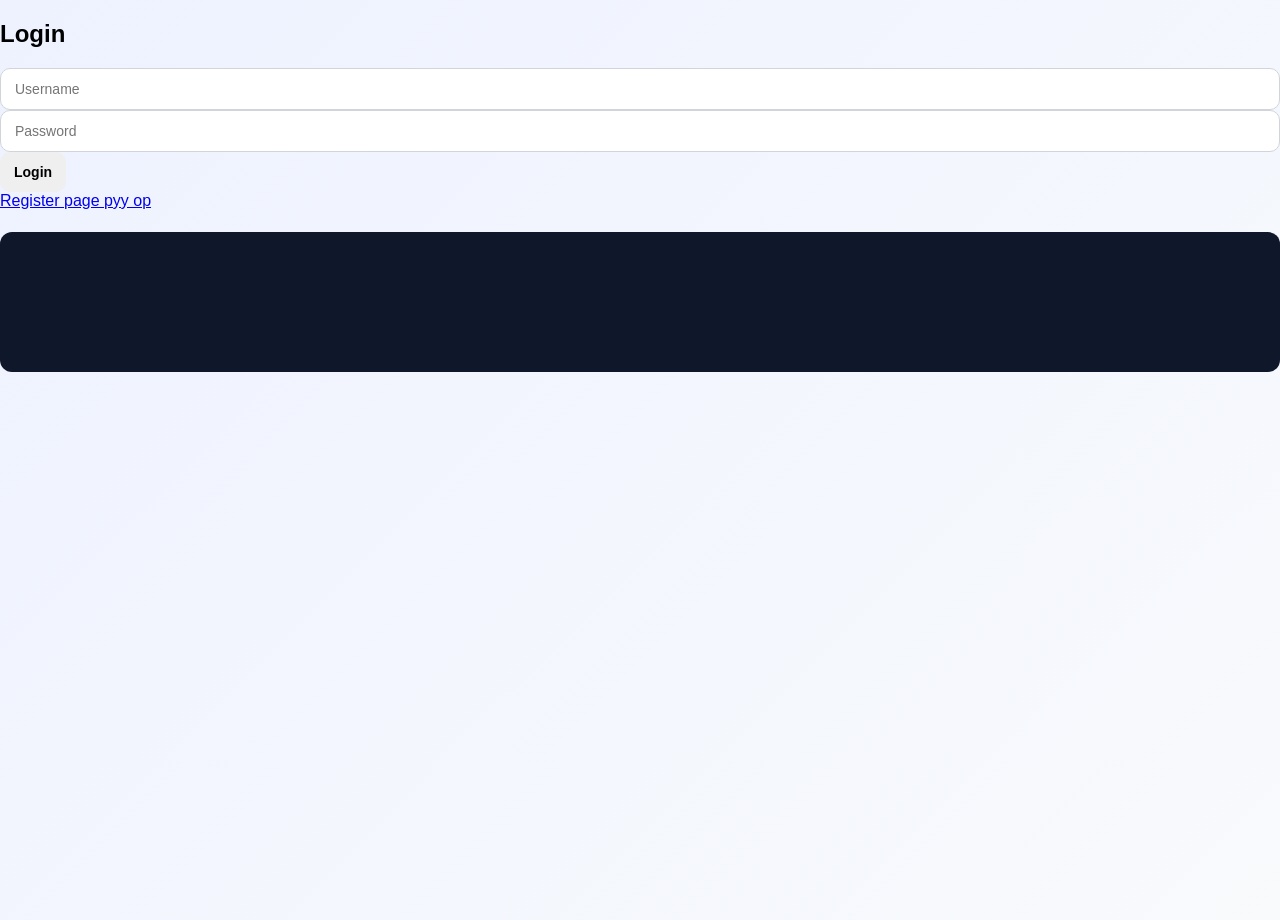
<file: login.html>
<!DOCTYPE html>
<html lang="en">
<head>
  <meta charset="UTF-8" />
  <title>User Login</title>
  <link rel="stylesheet" href="style.css" />
</head>
<body>
  <div class="container">
    <h2>Login</h2>

    <input type="text" id="loginUsername" placeholder="Username" />
    <input type="password" id="loginPassword" placeholder="Password" />

    <button onclick="loginUser()">Login</button>

    <div class="link-row">
      <a href="register.html">Register page руу ор</a>
    </div>

    <pre id="loginResult"></pre>
  </div>

  <script src="app.js"></script>
</body>
</html>
</file>
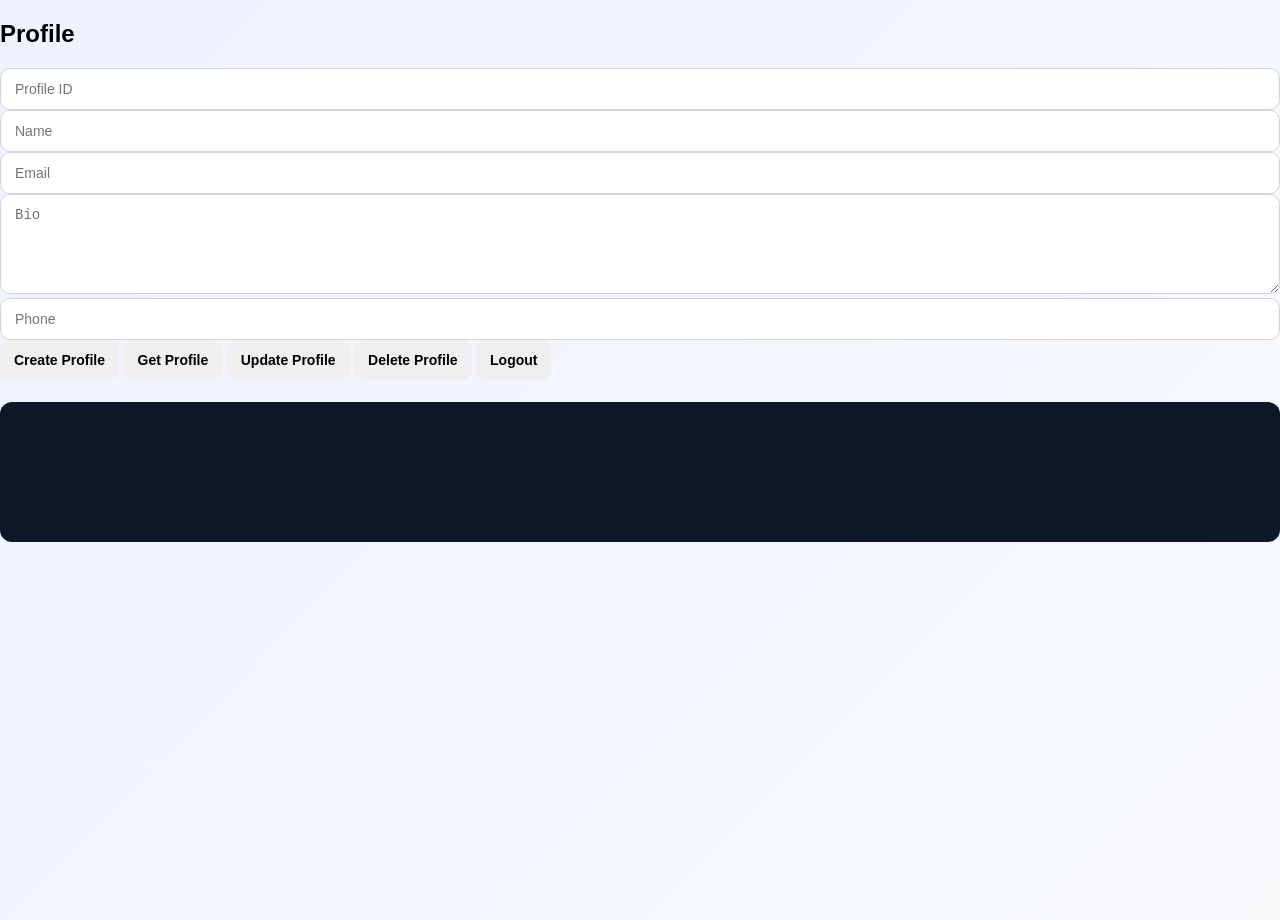
<file: profile.html>
<!DOCTYPE html>
<html lang="en">
<head>
  <meta charset="UTF-8" />
  <title>User Profile</title>
  <link rel="stylesheet" href="style.css" />
</head>
<body>
  <div class="container">
    <h2>Profile</h2>

    <input type="number" id="profileId" placeholder="Profile ID" />

    <input type="text" id="name" placeholder="Name" />
    <input type="email" id="email" placeholder="Email" />
    <textarea id="bio" placeholder="Bio"></textarea>
    <input type="text" id="phone" placeholder="Phone" />

    <button onclick="createProfile()">Create Profile</button>
    <button class="small-btn" onclick="getProfile()">Get Profile</button>
    <button class="small-btn" onclick="updateProfile()">Update Profile</button>
    <button class="small-btn" onclick="deleteProfile()">Delete Profile</button>
    <button class="small-btn" onclick="logout()">Logout</button>

    <pre id="profileResult"></pre>
  </div>

  <script src="app.js"></script>
</body>
</html>
</file>
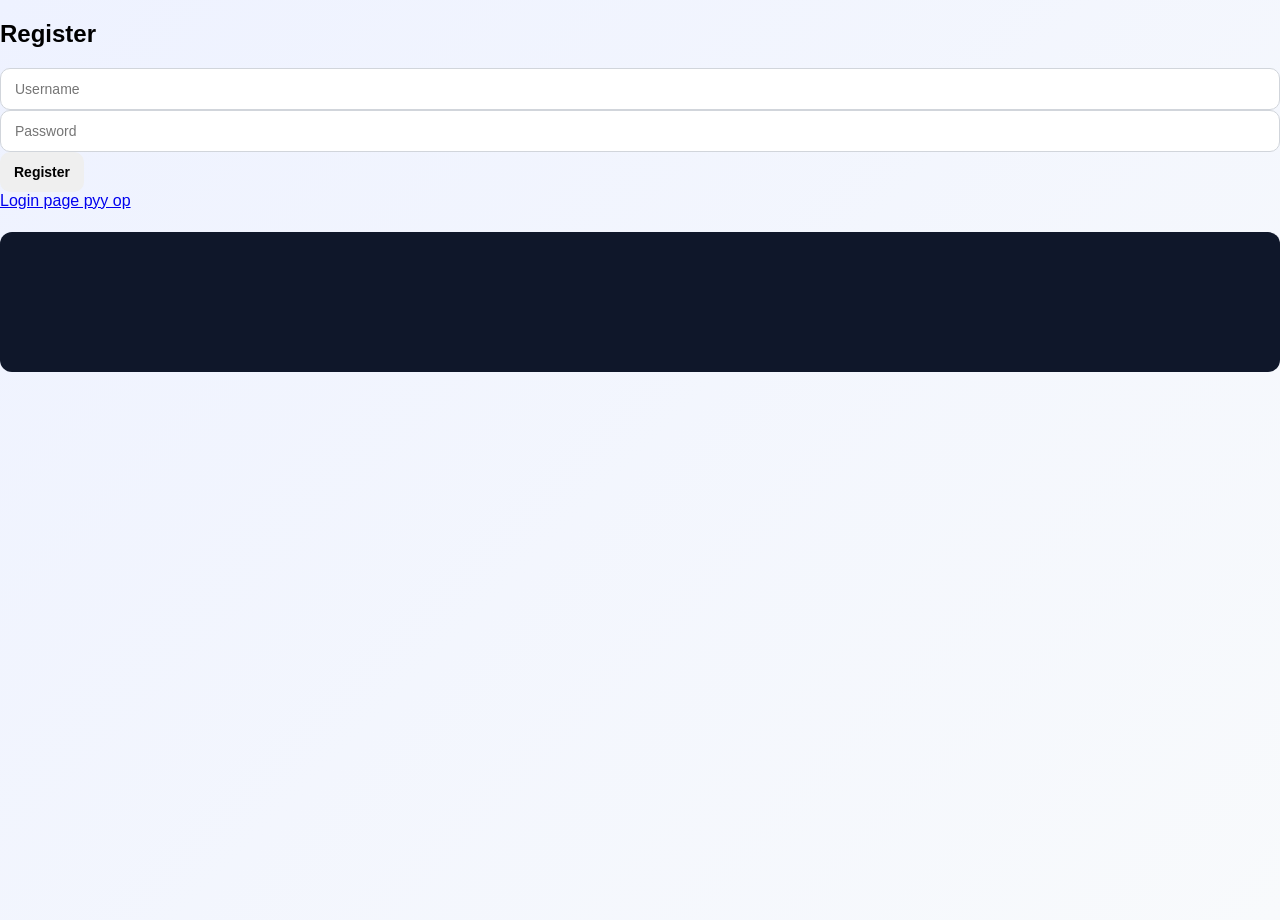
<file: register.html>
<!DOCTYPE html>
<html lang="en">
<head>
  <meta charset="UTF-8" />
  <title>User Register</title>
  <link rel="stylesheet" href="style.css" />
</head>
<body>
  <div class="container">
    <h2>Register</h2>

    <input type="text" id="regUsername" placeholder="Username" />
    <input type="password" id="regPassword" placeholder="Password" />

    <button onclick="registerUser()">Register</button>

    <div class="link-row">
      <a href="login.html">Login page руу ор</a>
    </div>

    <pre id="registerResult"></pre>
  </div>

  <script src="app.js"></script>
</body>
</html>
</file>
<file: style.css>
* {
  box-sizing: border-box;
}

body {
  margin: 0;
  font-family: Arial, sans-serif;
  background: linear-gradient(135deg, #eef2ff, #f8fafc);
  min-height: 100vh;
}

.profile-page {
  min-height: 100vh;
  display: flex;
  justify-content: center;
  align-items: center;
  padding: 24px;
}

.profile-card {
  width: 100%;
  max-width: 950px;
  background: #ffffff;
  border-radius: 18px;
  box-shadow: 0 12px 35px rgba(0, 0, 0, 0.08);
  overflow: hidden;
  display: grid;
  grid-template-columns: 320px 1fr;
}

.profile-sidebar {
  background: linear-gradient(180deg, #2563eb, #1d4ed8);
  color: white;
  padding: 28px 24px;
  display: flex;
  flex-direction: column;
  align-items: center;
  gap: 18px;
}

.profile-sidebar h2 {
  margin: 0;
  font-size: 28px;
}

.profile-sidebar p {
  margin: 0;
  opacity: 0.92;
  text-align: center;
  line-height: 1.5;
  font-size: 14px;
}

.image-box {
  width: 170px;
  height: 170px;
  border-radius: 16px;
  background: rgba(255, 255, 255, 0.18);
  border: 2px dashed rgba(255, 255, 255, 0.45);
  display: flex;
  align-items: center;
  justify-content: center;
  overflow: hidden;
  margin-top: 8px;
  position: relative;
}

.image-box span {
  font-size: 14px;
  text-align: center;
  padding: 12px;
  opacity: 0.95;
}

#previewImage {
  width: 100%;
  height: 100%;
  object-fit: cover;
  display: none;
}

.profile-content {
  padding: 28px 28px 24px;
}

.section-title {
  margin: 0 0 18px;
  color: #111827;
  font-size: 24px;
  font-weight: 700;
}

.form-grid {
  display: grid;
  grid-template-columns: 1fr 1fr;
  gap: 16px;
}

.full-width {
  grid-column: 1 / -1;
}

.field {
  display: flex;
  flex-direction: column;
  gap: 6px;
}

.field label {
  font-size: 14px;
  font-weight: 600;
  color: #374151;
}

input,
textarea {
  width: 100%;
  padding: 12px 14px;
  border: 1px solid #d1d5db;
  border-radius: 10px;
  font-size: 14px;
  outline: none;
  transition: 0.2s ease;
  background: #fff;
}

input:focus,
textarea:focus {
  border-color: #2563eb;
  box-shadow: 0 0 0 3px rgba(37, 99, 235, 0.12);
}

textarea {
  min-height: 100px;
  resize: vertical;
}

.upload-row {
  display: flex;
  gap: 10px;
  align-items: center;
  flex-wrap: wrap;
}

.upload-row input[type="file"] {
  padding: 10px;
  background: #f9fafb;
}

.btn-row {
  display: grid;
  grid-template-columns: repeat(2, 1fr);
  gap: 12px;
  margin-top: 22px;
}

button {
  border: none;
  border-radius: 10px;
  padding: 12px 14px;
  font-size: 14px;
  font-weight: 600;
  cursor: pointer;
  transition: 0.2s ease;
}

button:hover {
  transform: translateY(-1px);
  opacity: 0.95;
}

.primary-btn {
  background: #2563eb;
  color: white;
}

.secondary-btn {
  background: #475569;
  color: white;
}

.success-btn {
  background: #16a34a;
  color: white;
}

.danger-btn {
  background: #dc2626;
  color: white;
}

.logout-btn {
  background: #111827;
  color: white;
  grid-column: 1 / -1;
}

pre {
  margin-top: 22px;
  background: #0f172a;
  color: #e2e8f0;
  padding: 16px;
  border-radius: 12px;
  min-height: 140px;
  overflow: auto;
  white-space: pre-wrap;
  word-break: break-word;
  font-size: 13px;
}

@media (max-width: 820px) {
  .profile-card {
    grid-template-columns: 1fr;
  }

  .profile-sidebar {
    padding-bottom: 24px;
  }

  .form-grid,
  .btn-row {
    grid-template-columns: 1fr;
  }

  .logout-btn {
    grid-column: auto;
  }
}
</file>
